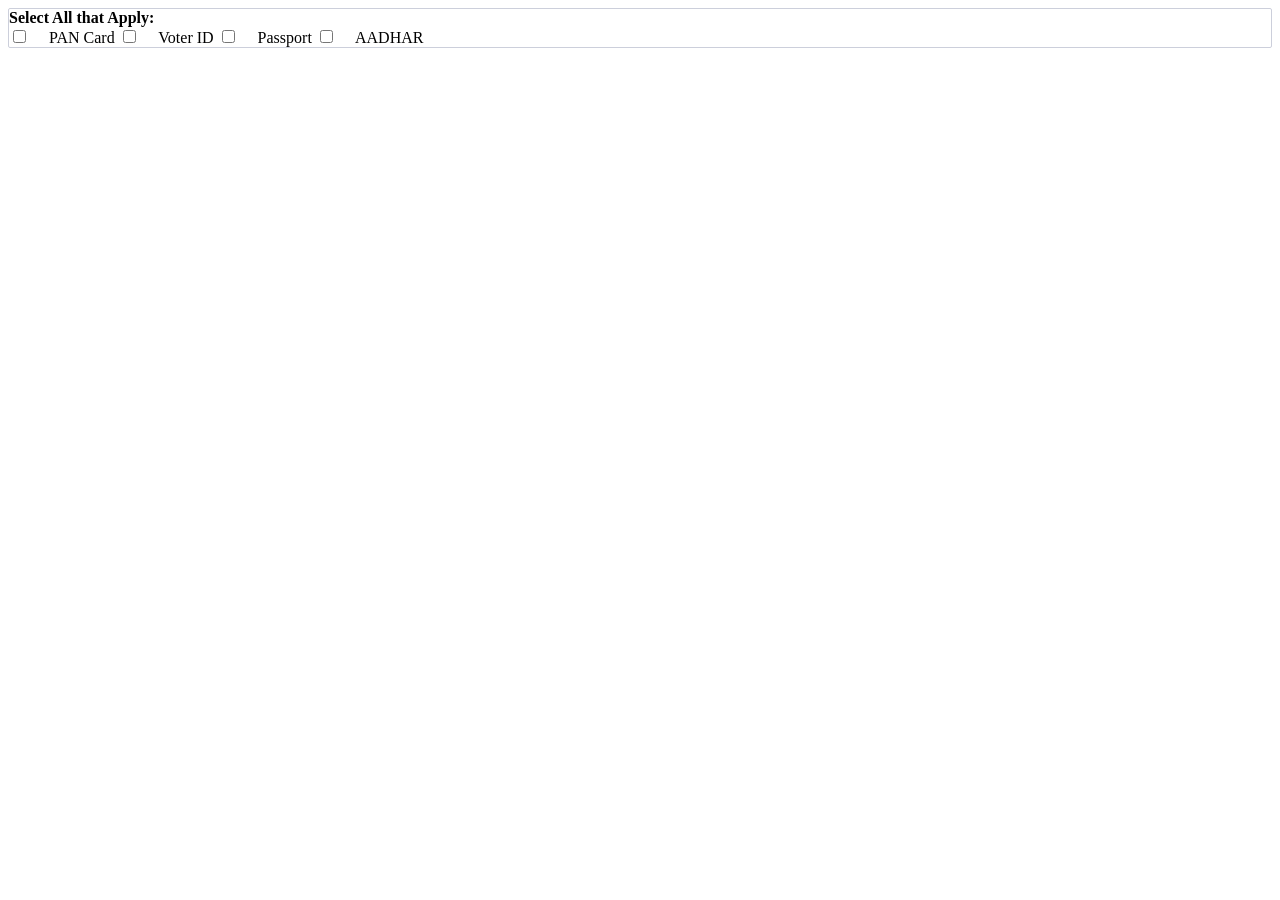
<file: GPROJECT/index.html>
<!DOCTYPE html>
<head>
  <meta charset="utf-8">
  <meta name="viewport" content="width=device-width">
  <link rel="stylesheet" href="styles.css">
  <title>Using HTML, CSS create a styled checkbox with animation on state change</title>
</head>
<body>
<div class="sdcontainer"><strong>Select All that Apply:</strong>
<div class="checkbox-container">
  <input class="checkbox-input" id="PAN Card" type="checkbox" />
  <label class="checkbox" for="PAN Card">
    <span>
      <svg width="12px" height="10px">
        <use xlink:href="#check"></use>
      </svg>
    </span>
    <span>PAN Card</span>
  </label>
  <input class="checkbox-input" id="Voter ID" type="checkbox" />
  <label class="checkbox" for="Voter ID">
    <span>
      <svg width="12px" height="10px">
        <use xlink:href="#check"></use>
      </svg>
    </span>
    <span>Voter ID</span>
  </label>
  <input class="checkbox-input" id="Passport" type="checkbox" />
  <label class="checkbox" for="Passport">
    <span>
      <svg width="12px" height="10px">
        <use xlink:href="#check"></use>
      </svg>
    </span>
    <span>Passport</span>
  </label>
  <input class="checkbox-input" id="AADHAR" type="checkbox" />
  <label class="checkbox" for="AADHAR">
    <span>
      <svg width="12px" height="10px">
        <use xlink:href="#check"></use>
      </svg>
    </span>
    <span>AADHAR</span>
  </label> 
</div>
</div>
</body>
</html>
</file>
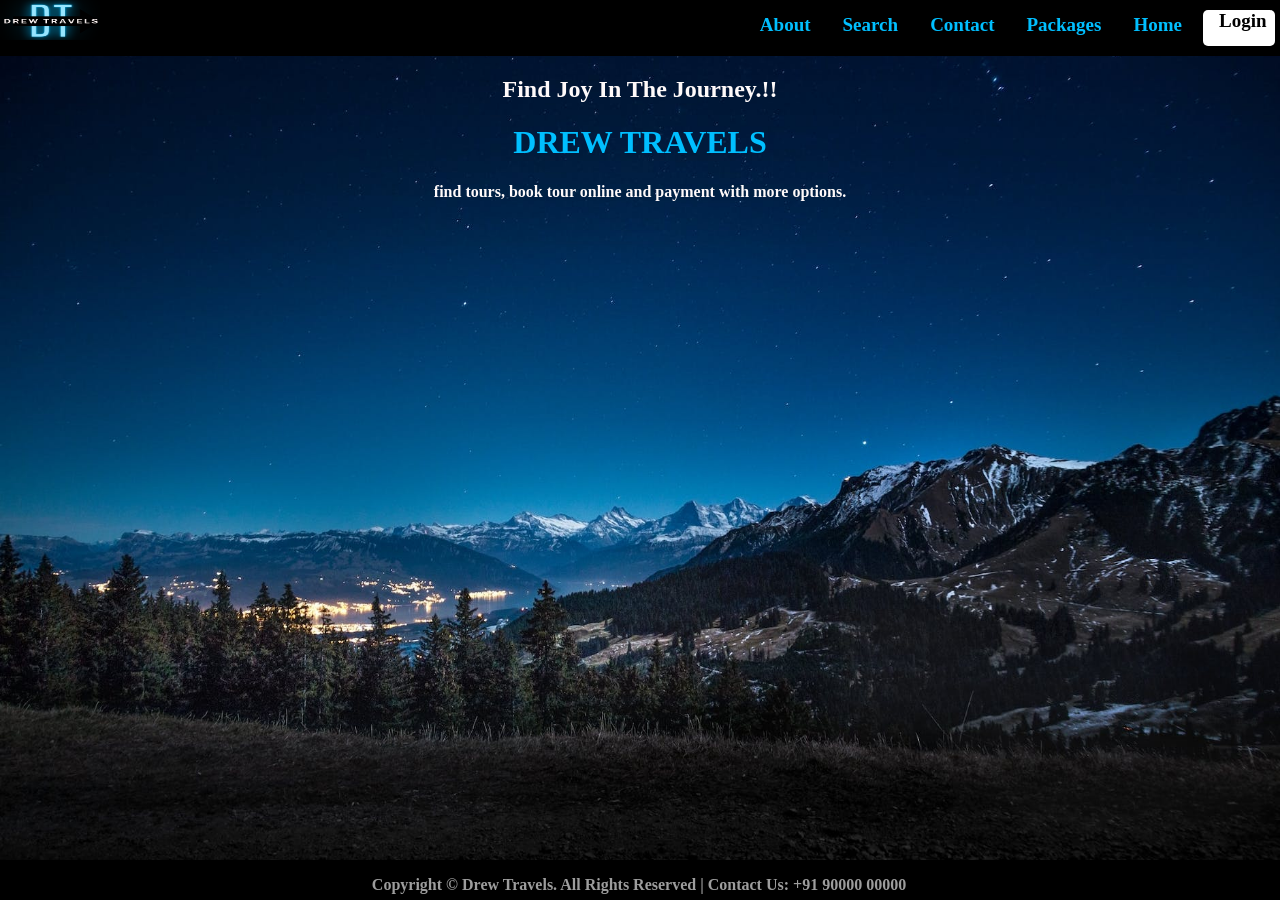
<file: GPROJECT/home.html>
<!DOCTYPE html>
<html lang="en">
<head>
  <meta charset="UTF-8">
  <meta name="viewport" content="width=device-width, initial-scale=1">
<title>Drew Travels | Home</title>
<link rel="stylesheet" href="style.css">
<link rel="stylesheet" href="https://cdnjs.cloudflare.com/ajax/libs/font-awesome/4.7.0/css/font-awesome.min.css">
<style>
  body{background-image: url('backgrd.jpg');}
</style>
</head>

<body>
<header>
<div class="topnav">
  <a class="active" href="login.html"> Login </a> 
  <a  href="home.html">Home</a>
  <a href="pack.html">Packages</a>
  <a href="contact.html">Contact</a>
  <a href="search.html">Search</a>
  <a href="about.html">About</a>
  <img src="DREW TRAVELS2.jpg" alt="this is logo" >
  
</div>
</header>

<center> <h2 style="color:snow;">  Find Joy In The Journey.!! </h2>
<h1 style="color: deepskyblue;"><b> DREW TRAVELS </h1>
<p style="color:snow;"> find tours, book tour online and payment with more options. </p> </center>

<footer>
            <div class="container">
              <center>
                  <p>Copyright &copy; Drew Travels. All Rights Reserved  |  Contact Us: +91 90000 00000</p>	
              </center>
          </div>
          <a href="#" class="fa fa-facebook"></a>
          <a href="#" class="fa fa-twitter"></a>
          <a href="#" class="fa fa-instagram"></a>
</footer>
</body>
</html>
</file>
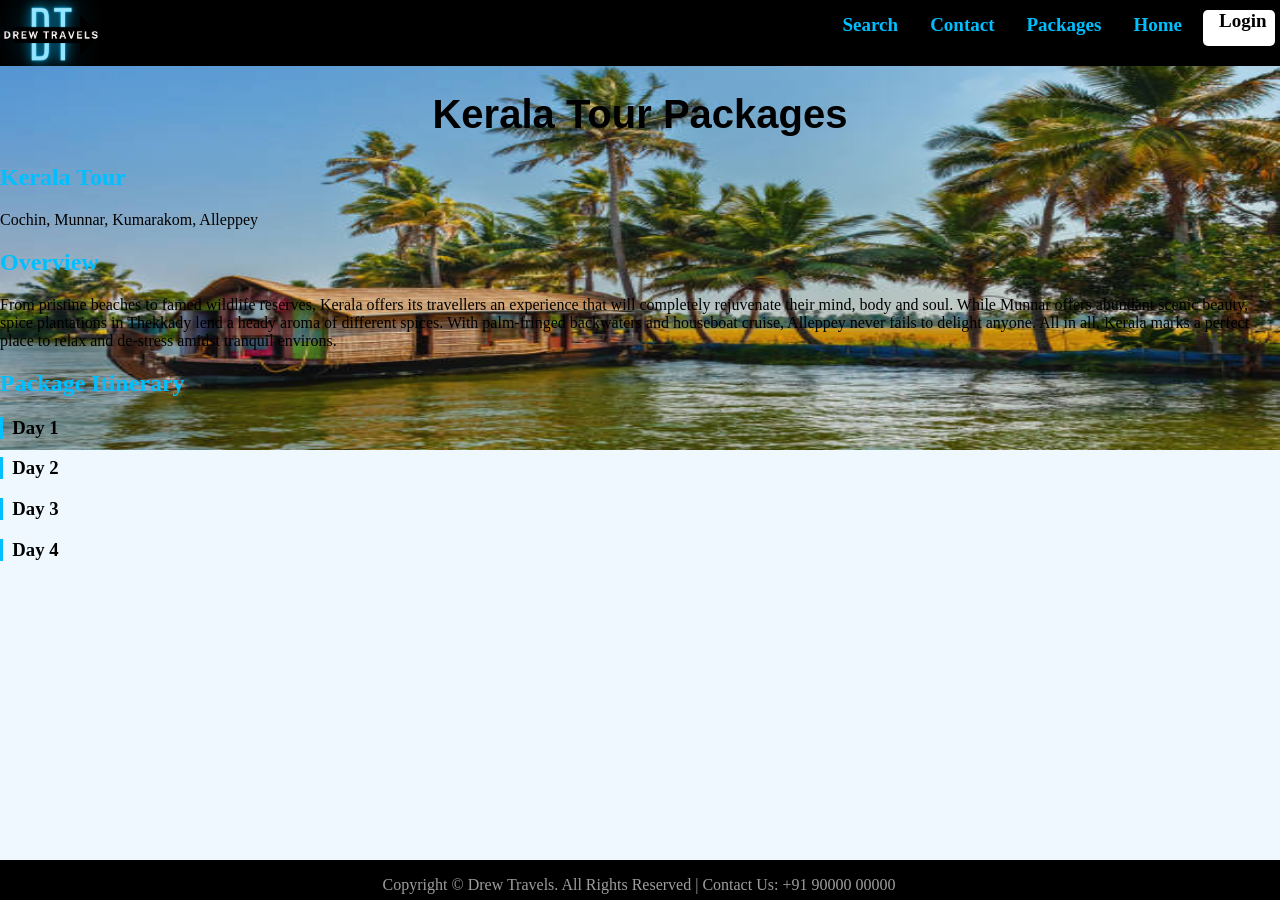
<file: GPROJECT/kerala.html>
<html>
<head>
 <title>Packages | kerala</title>
<link rel="stylesheet" href="style.css">
<style>
   body{
    background-image: url('k5.jpg');
    background-color:aliceblue;
    background-size: 100% 50%;}

    h1{color:black;
    font-size: 40;
    font-family: Arial, Helvetica, sans-serif;}

    img {  
max-width: 100%;  
height: auto;  
}  
h2{
    color:deepskyblue;
}

h3{
  border-left-style: solid;
  border-color: deepskyblue;
}
  </style>
</head>
    <header>
        <div class="topnav">
            <a class="active" href="login.html"> Login </a> 
            <a  href="home.html">Home</a>
            <a href="packages.html">Packages</a>
            <a href="contact.html">Contact</a>
            <a href="search.html">Search</a>
            <img src="DREW TRAVELS2.jpg" alt="this is logo" >
        </div>
    </header>
<body>
<center><h1>Kerala Tour Packages</h1></center>
<div> </div>
 
<!--<div style="position:absolute; left:80px; bottom:23px;">
    <div style=position: relative; top: -40px;></div>-->
    <h2>Kerala Tour</h2>
    <p>Cochin, Munnar, Kumarakom, Alleppey</p>
    <h2><b>Overview</b></h2>
<p>From pristine beaches to famed wildlife reserves, Kerala offers its travellers an experience that will completely
rejuvenate their mind, body and soul. While Munnar offers abundant scenic beauty, spice plantations in Thekkady lend a 
heady aroma of different spices. With palm-fringed backwaters and houseboat cruise, Alleppey never fails to delight 
anyone. All in all, Kerala marks a perfect place to relax and de-stress amidst tranquil environs.</p>
<h2> Package Itinerary </h2>
<h3> &nbsp Day 1 </h3>
<h3> &nbsp Day 2 </h3>
<h3> &nbsp Day 3 </h3>
<h3> &nbsp Day 4 </h3>
</div>
</body>

<footer>
        <div class="container">
          <center>
              <p>Copyright &copy; Drew Travels. All Rights Reserved  |  Contact Us: +91 90000 00000</p>	
          </center>
      </div>
</footer>
</file>
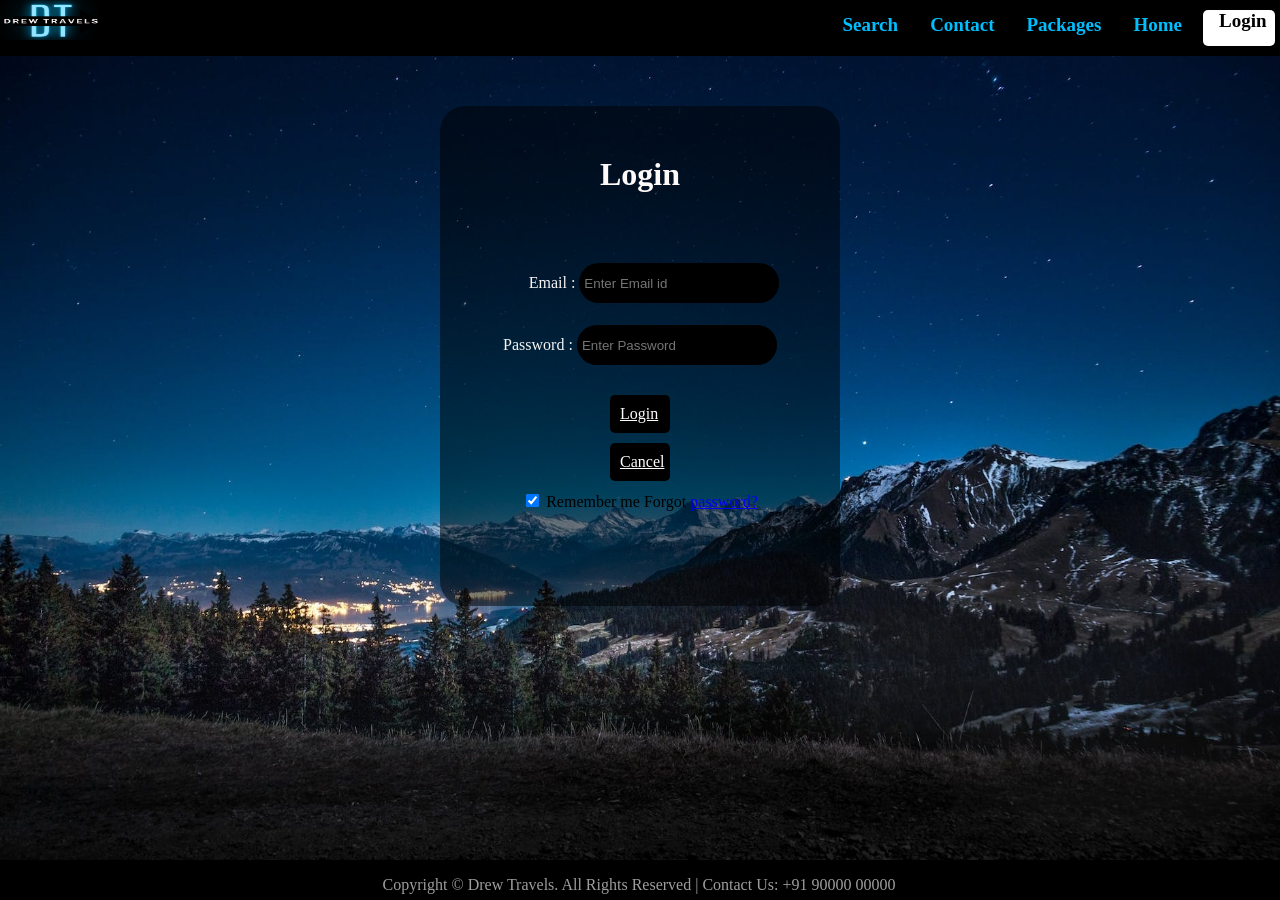
<file: GPROJECT/login.html>
<!DOCTYPE html>
<html>
<head>
<title> Drew Travels | Login</title>
<meta name="viewport" content="width=device-width, initial-scale=1">
<link rel="stylesheet" href="style.css">
<style>
  body{background-image: url('backgrd.jpg');}
  .rme{
    color:white;
  
  }
 
</style>
   
    </head>
<header>
    <div class="topnav">
      <a class="active" href="login.html"> Login </a> 
      <a  href="home.html">Home</a>
      <a href="pack.html">Packages</a>
      <a href="contact.html">Contact</a>
      <a href="search.html">Search</a>
      <img src="DREW TRAVELS2.jpg" alt="this is logo" >
    </div>
</header>
<form>
<body class="border"> 
<center> <h1 style="color:snow;"> Login </h1> </center>
<center>
<div class="container">
<br> 
<label style="color:whitesmoke">&nbsp &nbsp&nbsp&nbsp&nbsp Email : </label>
<input type="text" placeholder="Enter Email id" class="box"  name="Email" required>
<br><br>
<label style="color:whitesmoke"> Password : </label>
<input type="password" placeholder="Enter Password" class="box" name="Password" required>
</br><br>

<!--<button type="submit" class="active" href="success.html"> Login </button>
<button type="button" class="active" href="packages.html"> Cancel</button> -->
<a class="active" href="success.html"> Login </a> <a class="active" href="pack.html"> Cancel</a> 
<input type="checkbox" class="rme" checked="checked" > Remember me
Forgot <a href="#"> password? </a>
</div>
</center>
</form>
</body>

<footer>
  <div class="container">
    <center>
        <p>Copyright &copy; Drew Travels. All Rights Reserved  |  Contact Us: +91 90000 00000</p>	
    </center>
</div>
</footer>
</html>
</file>
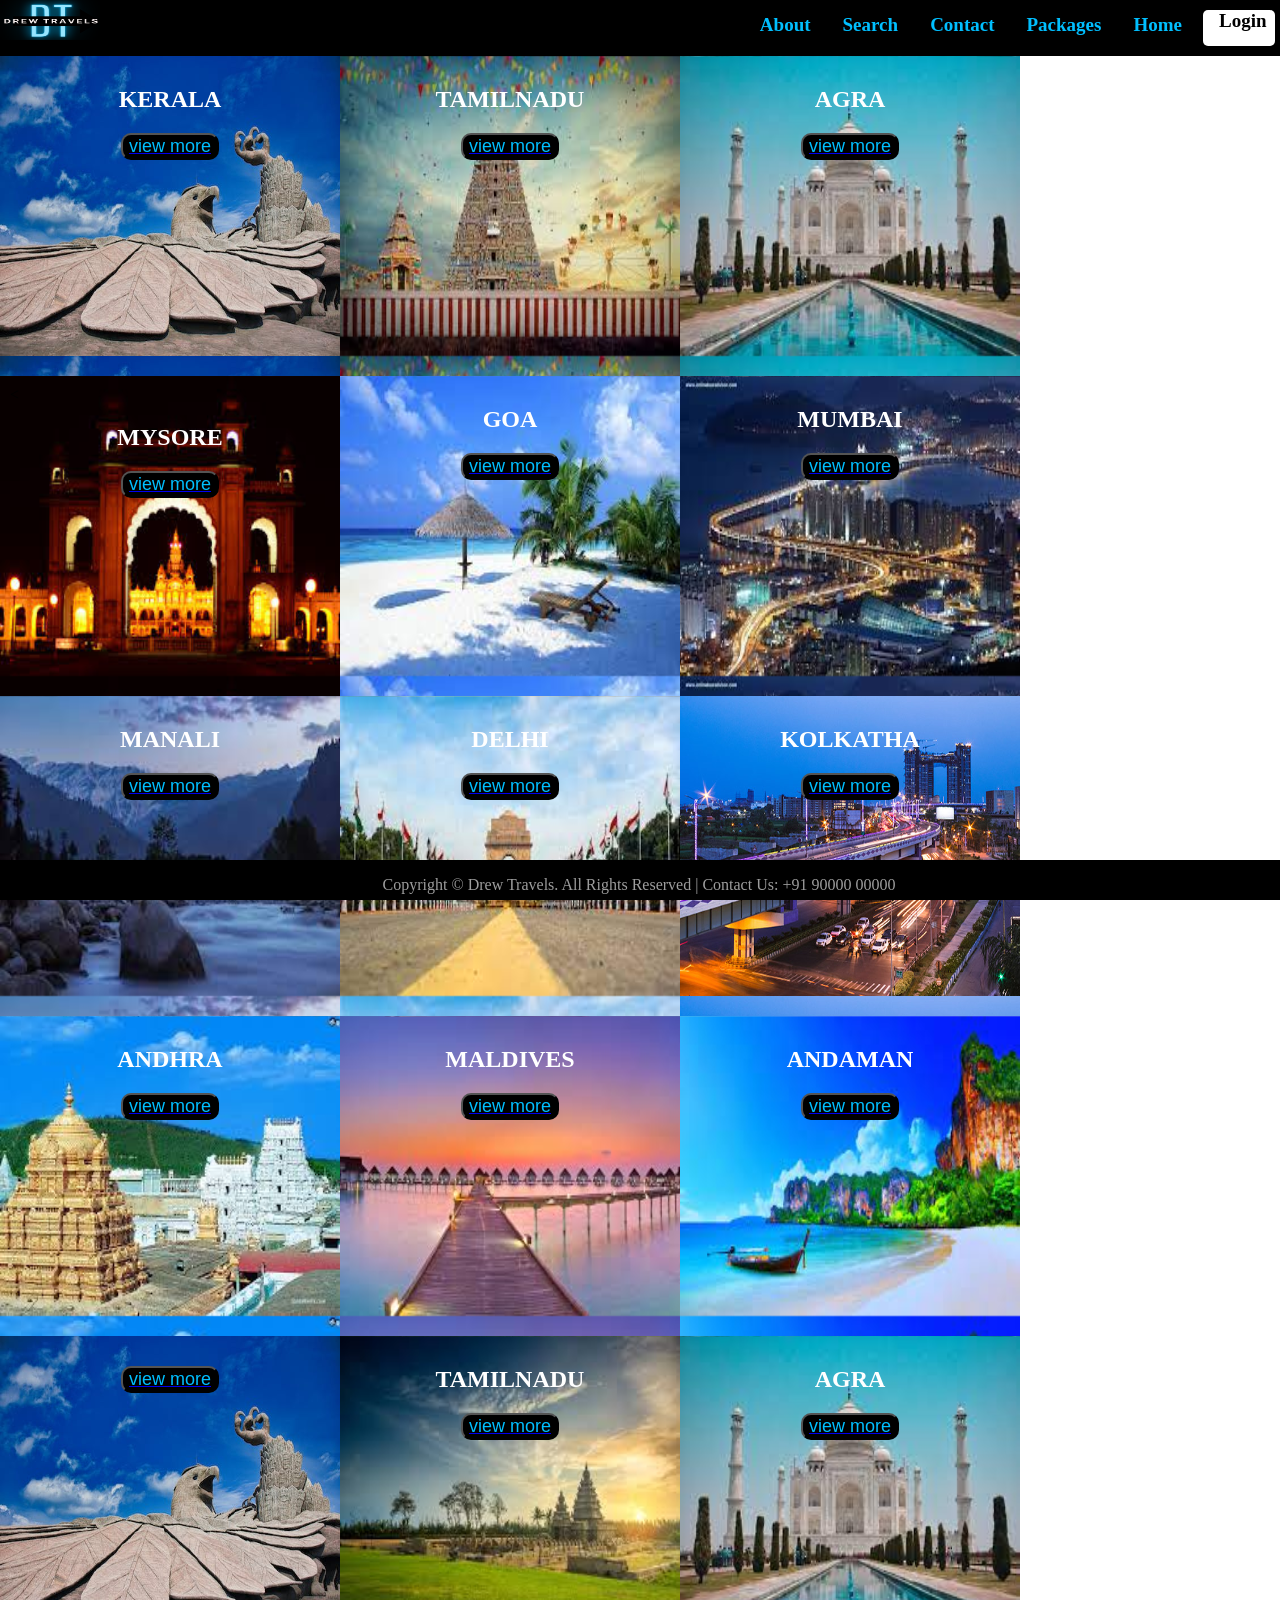
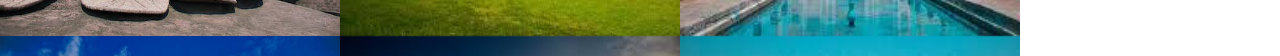
<file: GPROJECT/pack.html>
<!DOCTYPE html>
<html>
<head>
<meta name="viewport" content="width=device-width, initial-scale=1">
<link rel="stylesheet" href="style.css">
<style>
.column{
  background-size: 100% 300px;
}


/* Create three equal columns that floats next to each other */
.column {
  float: left;
  width: 25%;
  padding: 10px;
  height: 300px; /* Should be removed. Only for demonstration */
}

/* Clear floats after the columns */
.row:after {
  content: "";
  display: table;
  clear: both;
}
button{
  
  outline:none;
  background-color:black;
  color:deepskyblue;
  cursor:pointer;
  border-radius:10px ;
  font-size: 18px;
  display: block;
  /*margin: 0 auto;*/
  transition: 0.2s all;
  
}

</style>
</head>
<header>
  <div class="topnav">
    <a class="active" href="login.html"> Login </a> 
    <a  href="home.html">Home</a>
    <a href="pack.html">Packages</a>
    <a href="contact.html">Contact</a>
    <a href="search.html">Search</a>
    <a href="about.html">About</a>
    <img src="DREW TRAVELS2.jpg" alt="this is logo" >
    
  </div>
  </header>
<body>

<div class="row">
  <div class="column" style="background-image: url('k2.jpg');" >
    <center><h2 style="color:white">KERALA</h2>
    <a class="k" href="kerala.html"> <button>view more</button></a></center>
  </div>
  <div class="column" style="background-image: url('tamilnadu1.jpg');">
    <center><h2 style="color:white">TAMILNADU</h2>
      <a class="k" href="tamilnadu.html"> <button>view more</button></a></center>
  </div>
  <div class="column" style="background-image: url('agra1.jpg');">
    <center><h2 style="color:white">AGRA</h2>
      <a class="k" href="agra.html"> <button>view more</button></a></center>
  </div>
</div>

<div class="row">
  <div class="column" style="background-image: url('mysore1.jpg');">
    < <center><h2 style="color:white">MYSORE</h2>
      <a class="k" href="mysore.html"> <button>view more</button></a></center>
  </div>
  <div class="column" style="background-image: url('goa1.jpg');">
    <center><h2 style="color:white">GOA</h2>
      <a class="k" href="goa.html"> <button>view more</button></a></center>
  </div>
  <div class="column" style="background-image: url('mumbai1.jpg');">
    <center><h2 style="color:white">MUMBAI</h2>
      <a class="k" href="mumbai.html"> <button>view more</button></a></center>
  </div>
</div>

<div class="row">
  <div class="column" style="background-image: url('manali2.jpg');" >
    <center><h2 style="color:white">MANALI</h2>
    <a class="k" href="manali.html"> <button>view more</button></a></center>
  </div>
  <div class="column" style="background-image: url('delhi.jpg');">
    <center><h2 style="color:white">DELHI</h2>
      <a class="k" href="delhi.html"> <button>view more</button></a></center>
  </div>
  <div class="column" style="background-image: url('kolkatha1.jpg');">
    <center><h2 style="color:white">KOLKATHA</h2>
      <a class="k" href="kolkatha.html"> <button>view more</button></a></center>
  </div>
</div>

<div class="row">
  <div class="column" style="background-image: url('andhra.jpg');" >
    <center><h2 style="color:white">ANDHRA</h2>
    <a class="k" href="andhra.html"> <button>view more</button></a></center>
  </div>
  <div class="column" style="background-image: url('maldives1.jpg');">
    <center><h2 style="color:white">MALDIVES</h2>
      <a class="k" href="maldives.html"> <button>view more</button></a></center>
  </div>
  <div class="column" style="background-image: url('andaman1.jpg');">
    <center><h2 style="color:white">ANDAMAN</h2>
      <a class="k" href="andaman.html"> <button>view more</button></a></center>
  </div>
</div>

 <div class="row">
  <div class="column" style="background-image: url('k2.jpg');" >
    <center><h2 style="color:white"></h2>
    <a class="k" href="kerala.html"> <button>view more</button></a></center>
  </div>
  <div class="column" style="background-image: url('tamilnadu.jpg');">
    <center><h2 style="color:white">TAMILNADU</h2>
      <a class="k" href="tamilnadu.html"> <button>view more</button></a></center>
  </div>
  <div class="column" style="background-image: url('agra1.jpg');">
    <center><h2 style="color:white">AGRA</h2>
      <a class="k" href="agra.html"> <button>view more</button></a></center>
  </div>
</div> 

<footer>
  <div class="container">
    <center>
        <p>Copyright &copy; Drew Travels. All Rights Reserved  |  Contact Us: +91 90000 00000</p>	
    </center>
</div>
</footer>
</body>
</html>
</file>
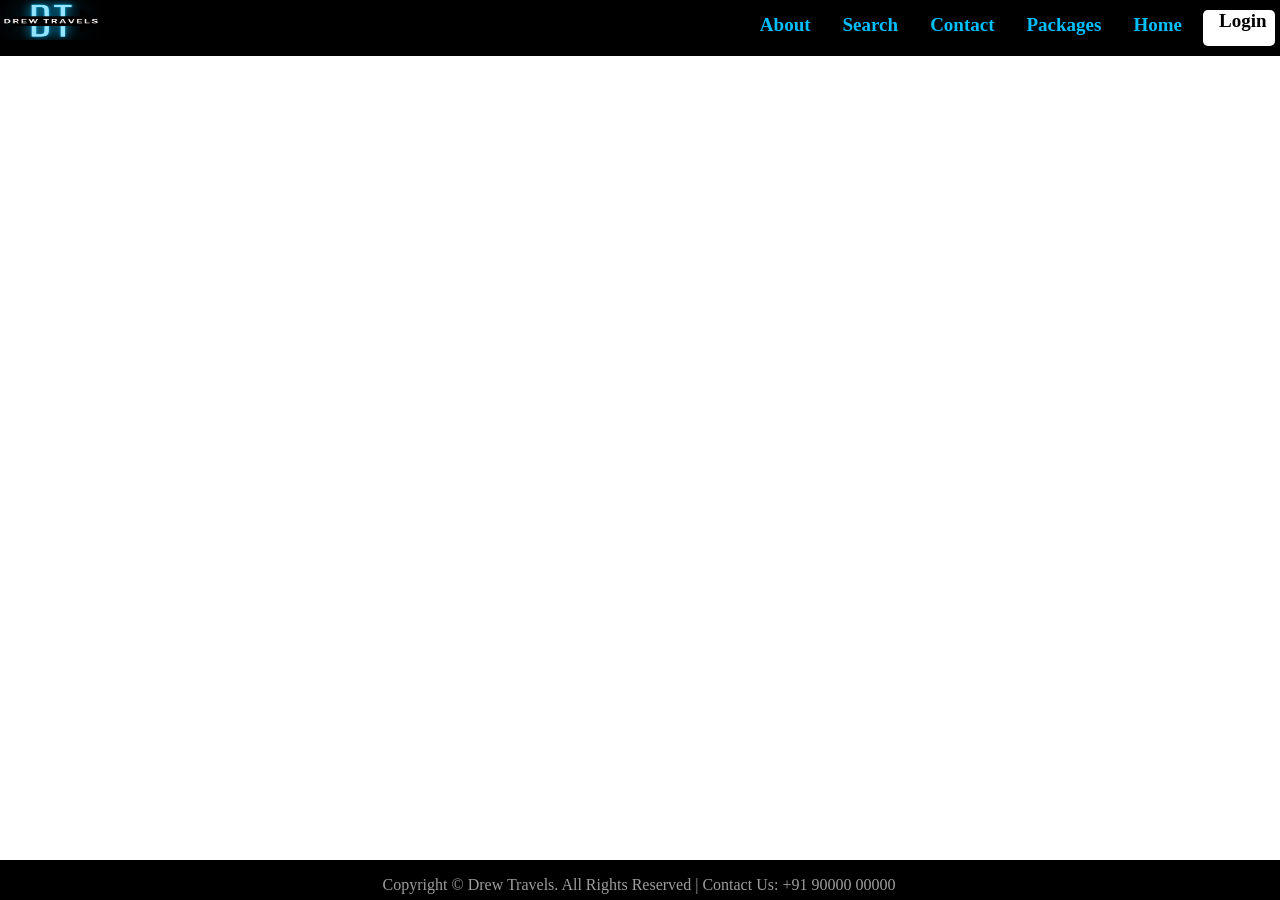
<file: GPROJECT/package3.html>
<html>
    <head>
     <title>DrewTravels | Packages</title>
     <link rel="stylesheet" href="style.css">
    </head>
    <BODY>
    <header>
      <div class="topnav">
        <a class="active" href="login.html"> Login </a> 
        <a  href="home.html">Home</a>
        <a href="package3.html">Packages</a>
        <a href="contact.html">Contact</a>
        <a href="search.html">Search</a>
        <a href="about.html">About</a>
        <img src="DREW TRAVELS2.jpg" alt="this is logo" >
        
      </div>
      </header>
  <frameset cols = "75%,25%">
    <frame name = "left" src = "pack.html" >
    <frame name = "right" src = "search.html" >
  </frameset>
</BODY>

  <footer>
    <div class="container">
      <center>
          <p>Copyright &copy; Drew Travels. All Rights Reserved  |  Contact Us: +91 90000 00000</p>	
      </center>
  </div>
</footer>
</html>
</file>
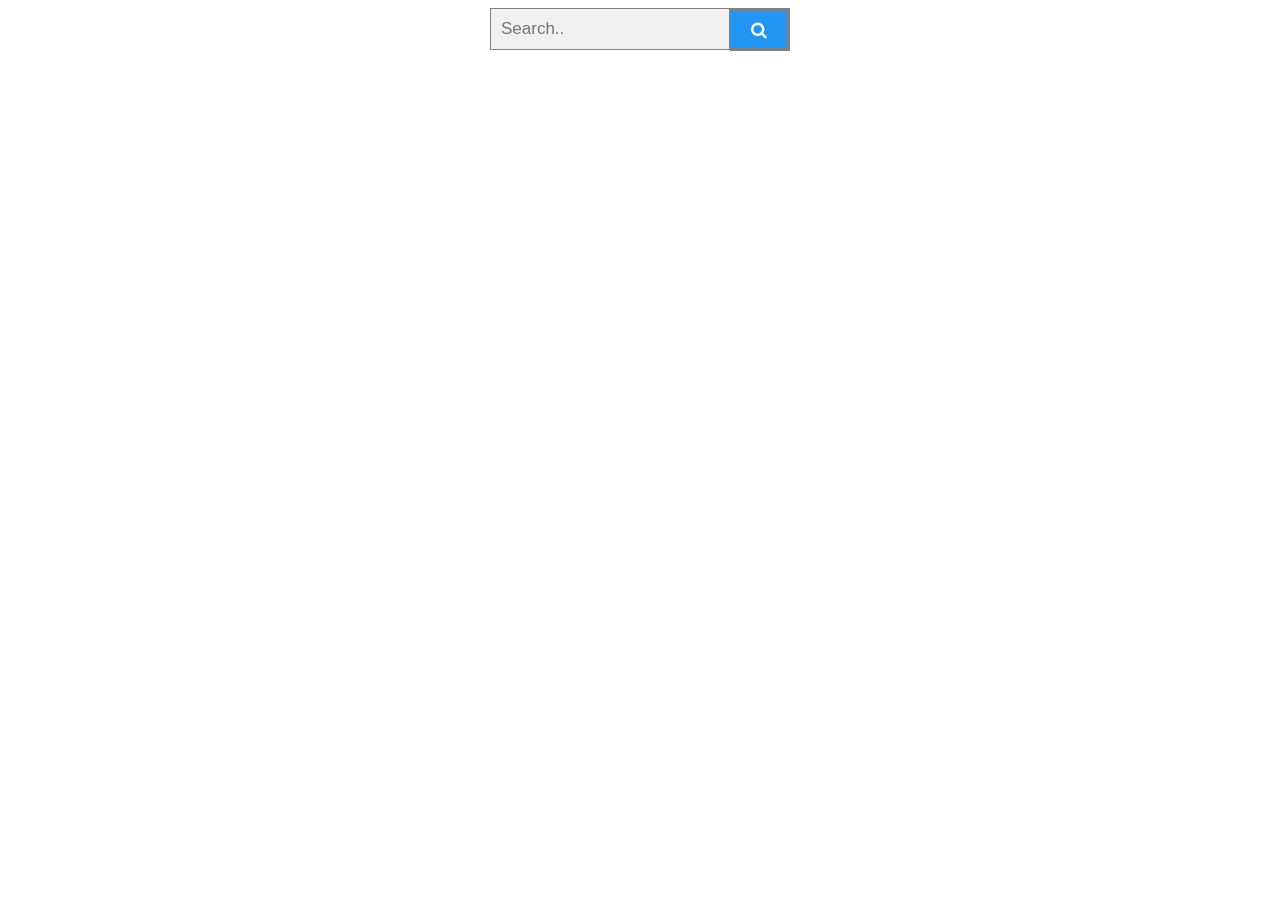
<file: GPROJECT/search.html>
<html>
 <head>
    <link rel="stylesheet" href=
    "https://cdnjs.cloudflare.com/ajax/libs/font-awesome/4.7.0/css/font-awesome.min.css">
<style>
        body {
  font-family: Arial;
}

* {
  box-sizing: border-box;
}

form.example input[type=text] {
  padding: 10px;
  font-size: 17px;
  border: 1px solid grey;
  float: left;
  width: 80%;
  background: #f1f1f1;
}

form.example button {
  float: left;
  width: 20%;
  padding: 10px;
  background: #2196F3;
  color: white;
  font-size: 17px;
  border: solid grey;
  border-left: none;
  cursor: pointer;
}

form.example button:hover {
  background: #0b7dda;
}

form.example::after {
  content: "";
  clear: both;
  display: table;
}
</style>
 </head>

 <body>
<form class="example" action="/action_page.php" style="margin:auto;max-width:300px">
    <input type="text" placeholder="Search.." name="search2">
    <button type="submit"><i class="fa fa-search"></i></button>
</form>



</body>
  </html>
</file>
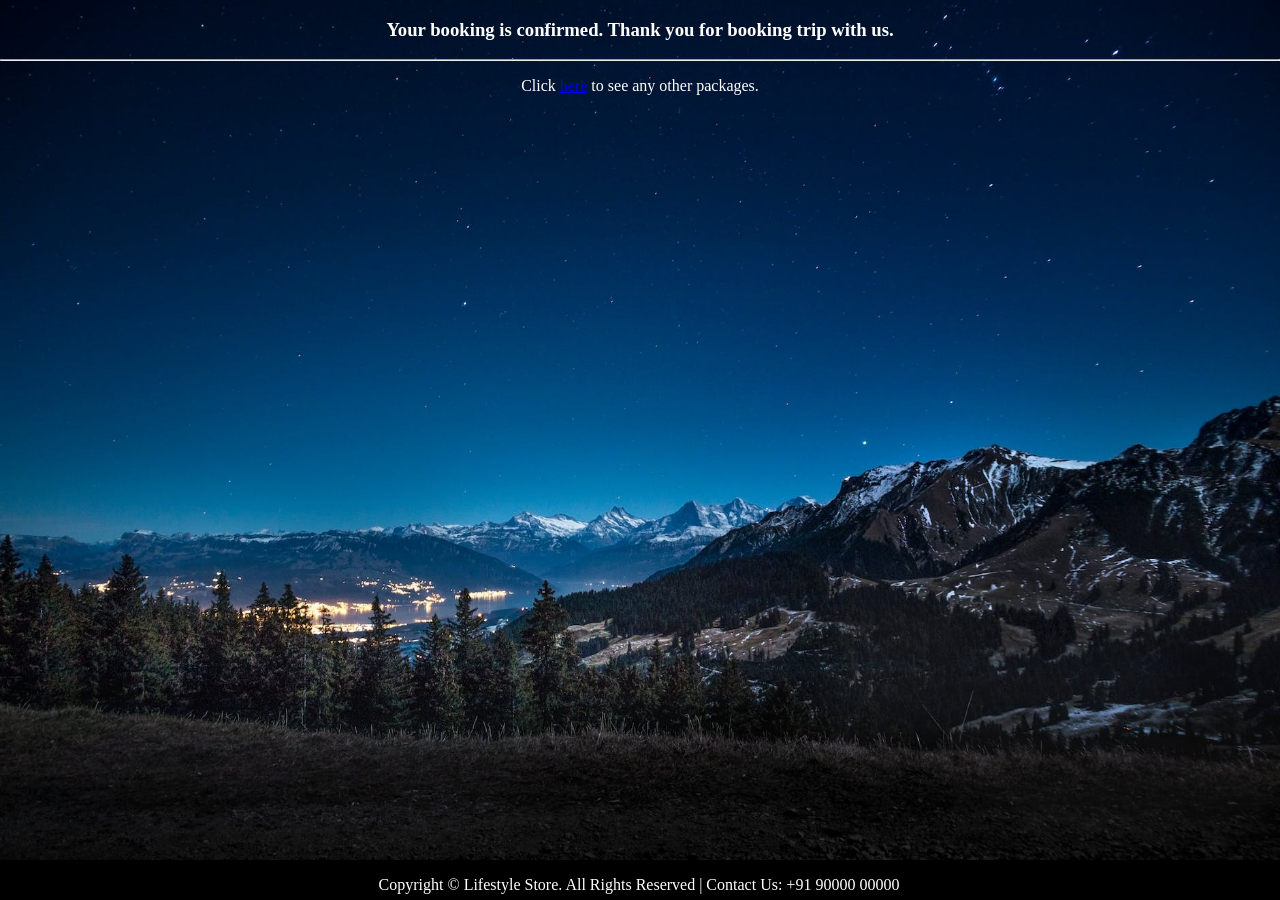
<file: GPROJECT/success.html>
<!DOCTYPE html>
<html lang="en">
    <head>
        <meta name="viewport" content="width = device-width, initial-scale = 1">
        <title>Success | Drew Travels</title>
        <link href="style.css" rel="stylesheet">
        <style>
            body{background-image: url('backgrd.jpg');}
            h3{color:white;}
            p{color:white;}
          </style>
    </head>
    <body>
       
                  
        <div class="container-fluid" id="content">
            <div class="col-md-12">
                <div class="jumbotron">
                    <h3 align="center">Your booking is confirmed. Thank you for booking trip with us.</h3><hr>
                    <p align="center">Click <a href="pack.html">here</a> to see any other packages.</p>
                </div>
            </div>
        </div>
        <footer>
            <div class="container">
                <center>
                    <p>Copyright &copy; Lifestyle Store. All Rights Reserved  |  Contact Us: +91 90000 00000</p>	
                </center>
            </div>
        </footer>
    </body>
</html>
</file>
<file: GPROJECT/styles.css>
.sdcontainer{
   border: 1px solid #cccfdb;
   border-radius: 2px;
} 
.hover-underline-animation {
  display: inline-block;
  position: relative;
  color: #0087ca;
}

.hover-underline-animation:after {
  content: '';
  position: absolute;
  width: 100%;
  transform: scaleX(0);
  height: 2px;
  bottom: 0;
  left: 0;
  background-color: #0087ca;
  transform-origin: bottom right;
  transition: transform 0.25s ease-out;
}

.hover-underline-animation:hover:after {
  transform: scaleX(1);
  transform-origin: bottom left;
}
</file>
<file: GPROJECT/style.css>
body {
         margin:0;
         padding:0;
     }
     body {
      /*background-image: url('image1.jpg'); */
      background-repeat: no-repeat;
      background-attachment: fixed; 
      background-size: 100% 100%;
           align-items: center;
       }

footer {
      background-color: black;
      position: relative;
      right: 0px;
      color:#9d9d9d;
      position : fixed;
      bottom: 0px;
      height : 40px;
      margin-top : 20px;
      width: 100%;
      padding-left:10px;
      padding-right: 1px;
      
    
      .fa:hover {
          opacity: 0.7;
      }
      
      .fa-facebook {
        background: black;
        color: deepskyblue;
      }
      
      .fa-twitter {
        background: black;
        color: deepskyblue;
      }
      
      .fa-instagram {
        background: black;
        color: deepskyblue;
      }
      
    }
    
img{
  width: 100px;
  height:40px;
  float:left;
}

.topnav {
  overflow: hidden;
  background-color: black;
}

.topnav a {
  float: right;
  color: deepskyblue;
  text-align: center;
  padding: 14px 16px;
  text-decoration: none;
  font-size: 19px;
  font-weight: bold;
  
}

.topnav a:hover {
  background-color:white ;
  color: black;
}

.topnav a.active {
  background-color:white;
  background-size: 10px;
  color:black;
  padding-top:0px ;
}
h1 {font-family: Comic Sans MS;}


<!--PACKAGES-->
.packages{
  display:grid;
  grid-template-columns: repeat(3,1fr);
  padding: 55px 10px;/*image top gap all*/
  grid-column-gap: 0px;
  grid-row-gap: 10px;}

.package img{
  width: 200px;
  height: 200px;
  object-fit:cover;
  cursor:pointer;
  transition: 0.2s ease;
}

.package img:hover{
  transform:scale(1.04);
}

.package h4{
  font-size: 18px;
  padding:0px 5px 100px 5px;
  text-align: left;
  text-align: center;
}
.package p{
  font-size: 18px;
  padding:0px 5px 1px 5px;
  text-align: left;
  text-align: center;
}

.package a {
  /*padding:5px 3px 2px 2px;*/
  border:2px solid black;
  outline:none;
  background-color:black;
  background-size: 10px 100px;
  color:deepskyblue;
  cursor:pointer;
  border-radius:10px ;
  font-size: 20px;
  display: block;
  /*margin: 0 auto;*/
  transition: 0.2s all;
}

.package a:hover{
transform: scale(1.04);
}

@media screen and(max-width:1000px){
  .packages{
      grid-template-columns: repeat(2,1fr);
  }
}
<!-- LOGIN -->
Body {
  font-family: Calibri, Helvetica, sans-serif;
  font-size: bold;
  background-color: DeepSkyBlue;
  background-image:url("backgrd.jpg");
  background-repeat:no-repeat;
  background-attachment:fixed;
  background-size:100% 100%;
  }

  .label{
    font-size:10;
    font-color:DeepSkyBlue;

  }
  .active {
  background-color: black ;
  width: 20px;
  font:bold;
  color: white;
  padding: 10px;
  margin: 1px 0px;
 /*border: none;*/
 border-radius: 5px;
  right: 40px;
  cursor: pointer;
  }
  .active {
    width: 40px;
    padding: 10px 10px;
    margin: 10px 5px;
    display: flex;
    }
  form {
    display: flex;
    flex-direction: column;
    height:500px;
    width: 400px;
    /*border: 1px solid black;*/
    align-items: center;
    margin: auto;
    margin-top: 50px;
    background-color:rgba(0,0,0,0.5);
    border-radius: 25px;
  }
  form h1{
    color: white;
    font-size: 2rem;
   /* border-bottom: 4px solid rgba(255,255,255,0.5);*/
    margin: 50px;
  }
  .box{
    padding: 12px;
    margin: 20px;
    width: 65%;
    height: 40px;
    border: none;
    outline: none;
    border-radius: 50px;
    background-color: black;
    box-shadow: inset -3px -3px rgba(0,0,0,0.5);
    color: white;
    font-size: 8;
  } 
  input[type=text], input[type=password]{
  width: 200px;
  margin: 2px 0;
  padding: 5px 5px;
  display: inline-flex;
  box-sizing: border-box;
  }
  button:hover {
  opacity: 0.5;
  }
  .container {
  padding-top: -x;
  }
</file>
